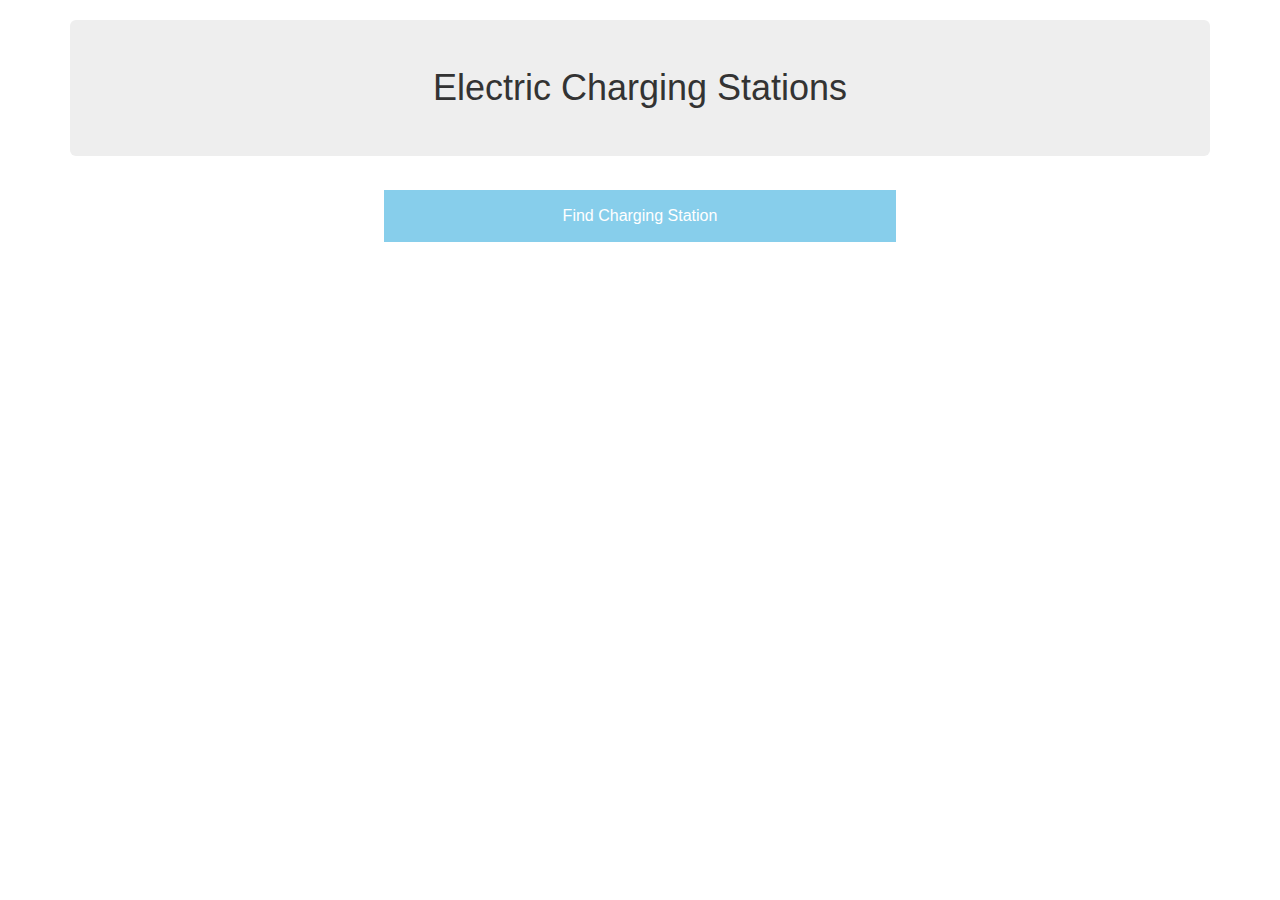
<file: Fuel_Stations/templates/landing.html>
<!DOCTYPE html>
<html lang="en">

<head>
  <meta charset="UTF-8">
  <meta name="viewport" content="width=device-width, initial-scale=1.0">
  <meta http-equiv="X-UA-Compatible" content="ie=edge">
  <title>Electric Car Charging Stations</title>
  <link rel="stylesheet" href="https://maxcdn.bootstrapcdn.com/bootstrap/3.3.7/css/bootstrap.min.css">
  <link rel="stylesheet" type="text/css" href="/Fuel_Stations/static/css/style.css">
<style>
body, html {
  height: 100%;
  margin: 0;
}

.bg {
  /* The image used */
  background-image: url("https://images.unsplash.com/photo-1567409378873-888d6fa7debc?ixlib=rb-1.2.1&ixid=eyJhcHBfaWQiOjEyMDd9&auto=format&fit=crop&w=1400&q=60");

  /* Full height */
  height: 100%; 

  /* Center and scale the image nicely */
  background-position: center;
  background-repeat: no-repeat;
  background-size: cover;
}
</style>

</head>

<body>
  <div class="bg">
  <div class="container text-center">
    <h1 class="jumbotron jumbotron-fluid">Electric Charging Stations</h1>
  </div>
  <form>
  <a href="/find"><input class="button" value="Find Charging Station"></a>
  </form>
<style>
    .button{
  background-color: skyblue; /* Green */
  border: none;
  color: white;
  width: 50%;
  position: center;
  padding: 15px 32px;
  text-align: center;
  text-decoration: none;
  display: inline-block;
  font-size: 16px;
  margin: 4px 2px;
  cursor: pointer;
  width: 40%;
margin-left: 30%;
margin-right: 30%
    }
    
</style>
</div>
  </body>
  </html>
</file>
<file: Fuel_Stations/static/css/style.css>
body {
  padding: 5;
  margin: 50px;
}

#map,
body,
html {
  height: 100%;
}
</file>
